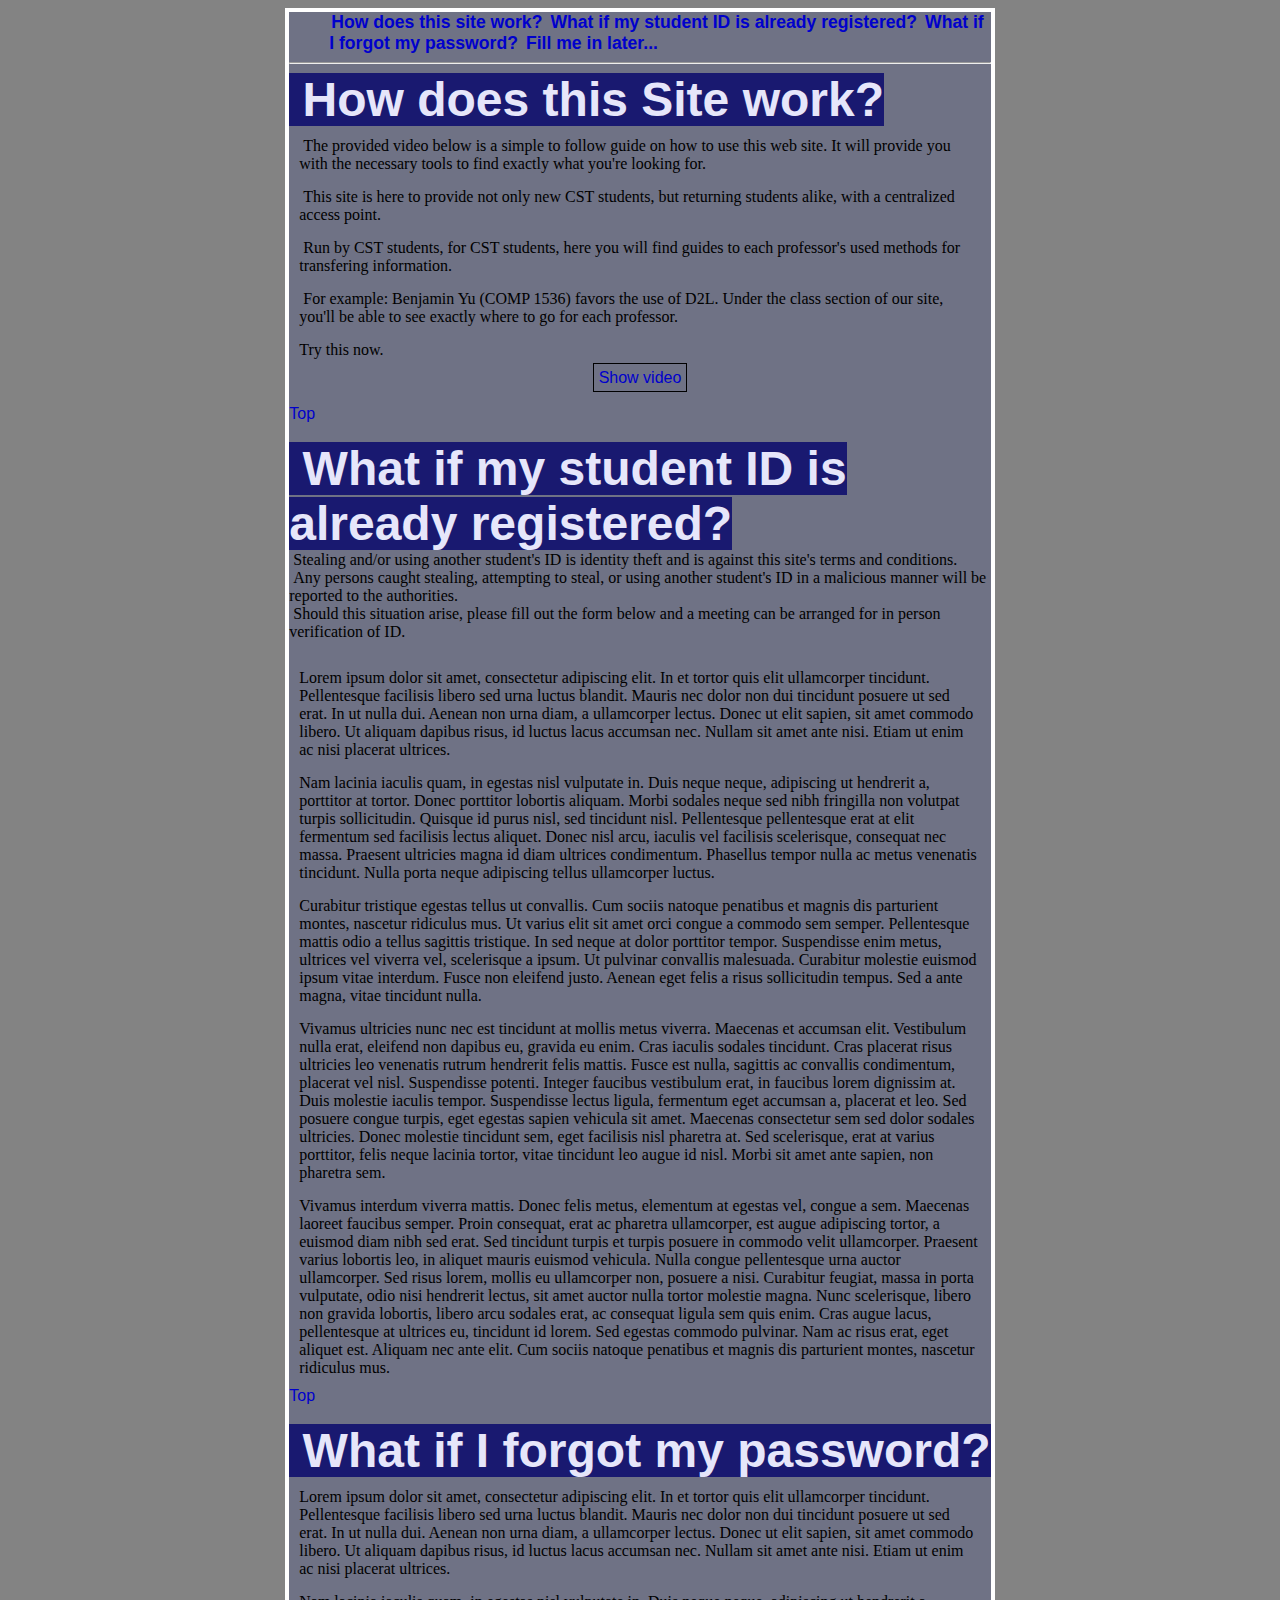
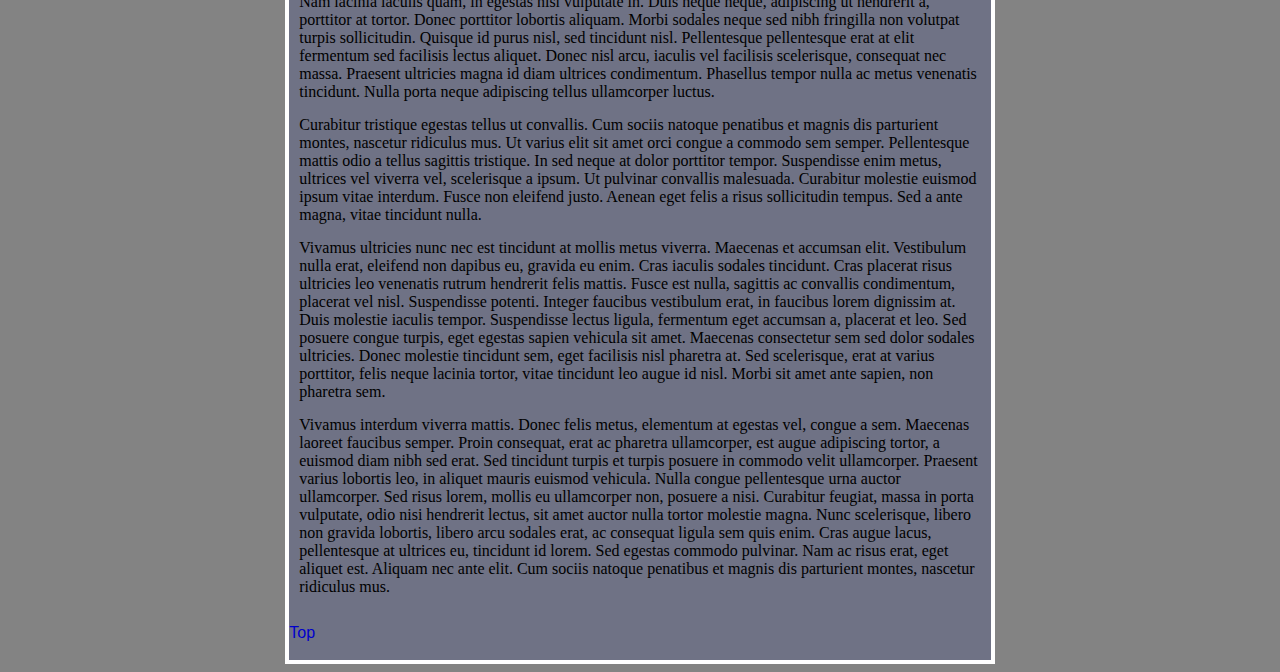
<file: faq.html>
<!DOCTYPE html PUBLIC "-//W3C//DTD XHTML 1.0 Strict //EN" "http://www.w3.org/TR/xhtml1/DTD/xhtml1-strict.dtd">
<html xmlns="http://www.w3.org/1999/xhtml">
<head>
<title>Help FAQ</title>
<link rel=StyleSheet href="faq.css" type="text/css">
</head>
<!-- PAGE NEEDS LINK TO W3C VALIDATION FOR FINAL BUILD! -->
<!-- PAGE NEEDS A META TAG -->
<!-- WE SHOULD INCLUDE AN ANIMATED .GIF OF MEGAMAN RUNNING ACROSS THE TOP OF THIS SCREEN-->


<body>
	<div id="bodyWrap">
		<a name="topPage"></a>
		<ul>
			<li><a href="#howTo" onClick="showHowToVid()">How does this site work?</a></li>
			<li><a href="#registeredAlready">What if my student ID is already registered?</a></li>
			<li><a href="#forgotPassword">What if I forgot my password?</a></li>
			<li><a href="#blah">Fill me in later...</a></li>
		</ul>
		<hr />
		<a name="howTo" class="faqHeading">&nbsp;How does this Site work?</a>
		<!--<div align="center">
			<a name="howTo" class="faqHeading">&nbsp;How does this Site work?</a>
		</div>-->
		<p>&nbsp;The provided video below is a simple to follow guide on how to use this web site. It will provide you with the necessary tools to find exactly what you're looking for.</p>
		<p>&nbsp;This site is here to provide not only new CST students, but returning students alike, with a centralized access point.</p>
		<p>&nbsp;Run by CST students, for CST students, here you will find guides to each professor's used methods for transfering information.</p>
		<p>&nbsp;For example: Benjamin Yu (COMP 1536) favors the use of D2L. Under the class section of our site, you'll be able to see exactly where to go for each professor.</p>
		
		<!--
		<p>&nbsp;The provided video below is a simple to follow guide on how to use this web site. It will provide you with the necessary tools to find exactly what you're looking for.
		&nbsp;This site is here to provide not only new CST students, but returning students alike, with a centralized access point.
		&nbsp;Run by CST students, for CST students, here you will find guides to each professor's used methods for transfering information.
		&nbsp;For example: Benjamin Yu (COMP 1536) favors the use of D2L. Under the class section of our site, you'll be able to see exactly where to go for each professor.</p>
		-->
		<!--
		<ul>
			<li>The provided video below is a simple to follow guide on how to use this web site. It will provide you with the necessary tools to find exactly what you're looking for.</li>
			<li>This site is here to provide not only new CST students, but returning students alike, with a centralized access point.</li>
			<li>Run by CST students, for CST students, here you will find guides to each professor's used methods for transfering information.</li>
			<li>For example: Benjamin Yu (COMP 1536) favors the use of D2L. Under the class section of our site, you'll be able to see exactly where to go for each professor.</li>
		</ul>
		-->
		<p>Try this now. </p>
		<div align="center">
			<span id="howToVidHid" style="border:1px solid; padding: 5px;">
			<a name="fixate" href="#" onClick="showHowToVid()">Show video</a>
			</span>
			
			<br />
		
			<div id="howToVid" style="display:none">
				<iframe title="YouTube video player" class="youtube-player" type="text/html" 
				width="640" height="480" src="http://www.youtube.com/embed/dQw4w9WgXcQ"
				frameborder="0" allowFullScreen></iframe>
			</div>
		</div>
		<br />
		
		<a href="#topPage">Top</a>
		
		<br /><br />
		
		<a name="registeredAlready" class="faqHeading">&nbsp;What if my student ID is already registered?</a>
		<!--<div align="center">
			<a name="#registeredAlready" class="faqHeading">&nbsp;What if my student ID is already registered?</a>
		</div>-->
		<br />
			&nbsp;Stealing and/or using another student's ID is identity theft and is against this site's terms and conditions.<br />
			&nbsp;Any persons caught stealing, attempting to steal, or using another student's ID in a malicious manner will be reported to the authorities.<br />
			&nbsp;Should this situation arise, please fill out the form below and a meeting can be arranged for in person verification of ID.<br />
		<br />
		<p> Lorem ipsum dolor sit amet, consectetur adipiscing elit. In et tortor quis elit ullamcorper tincidunt. Pellentesque facilisis libero sed urna luctus blandit. Mauris nec dolor non dui tincidunt posuere ut sed erat. In ut nulla dui. Aenean non urna diam, a ullamcorper lectus. Donec ut elit sapien, sit amet commodo libero. Ut aliquam dapibus risus, id luctus lacus accumsan nec. Nullam sit amet ante nisi. Etiam ut enim ac nisi placerat ultrices. </p>
<p> Nam lacinia iaculis quam, in egestas nisl vulputate in. Duis neque neque, adipiscing ut hendrerit a, porttitor at tortor. Donec porttitor lobortis aliquam. Morbi sodales neque sed nibh fringilla non volutpat turpis sollicitudin. Quisque id purus nisl, sed tincidunt nisl. Pellentesque pellentesque erat at elit fermentum sed facilisis lectus aliquet. Donec nisl arcu, iaculis vel facilisis scelerisque, consequat nec massa. Praesent ultricies magna id diam ultrices condimentum. Phasellus tempor nulla ac metus venenatis tincidunt. Nulla porta neque adipiscing tellus ullamcorper luctus. </p>
<p> Curabitur tristique egestas tellus ut convallis. Cum sociis natoque penatibus et magnis dis parturient montes, nascetur ridiculus mus. Ut varius elit sit amet orci congue a commodo sem semper. Pellentesque mattis odio a tellus sagittis tristique. In sed neque at dolor porttitor tempor. Suspendisse enim metus, ultrices vel viverra vel, scelerisque a ipsum. Ut pulvinar convallis malesuada. Curabitur molestie euismod ipsum vitae interdum. Fusce non eleifend justo. Aenean eget felis a risus sollicitudin tempus. Sed a ante magna, vitae tincidunt nulla. </p>
<p> Vivamus ultricies nunc nec est tincidunt at mollis metus viverra. Maecenas et accumsan elit. Vestibulum nulla erat, eleifend non dapibus eu, gravida eu enim. Cras iaculis sodales tincidunt. Cras placerat risus ultricies leo venenatis rutrum hendrerit felis mattis. Fusce est nulla, sagittis ac convallis condimentum, placerat vel nisl. Suspendisse potenti. Integer faucibus vestibulum erat, in faucibus lorem dignissim at. Duis molestie iaculis tempor. Suspendisse lectus ligula, fermentum eget accumsan a, placerat et leo. Sed posuere congue turpis, eget egestas sapien vehicula sit amet. Maecenas consectetur sem sed dolor sodales ultricies. Donec molestie tincidunt sem, eget facilisis nisl pharetra at. Sed scelerisque, erat at varius porttitor, felis neque lacinia tortor, vitae tincidunt leo augue id nisl. Morbi sit amet ante sapien, non pharetra sem. </p>
<p> Vivamus interdum viverra mattis. Donec felis metus, elementum at egestas vel, congue a sem. Maecenas laoreet faucibus semper. Proin consequat, erat ac pharetra ullamcorper, est augue adipiscing tortor, a euismod diam nibh sed erat. Sed tincidunt turpis et turpis posuere in commodo velit ullamcorper. Praesent varius lobortis leo, in aliquet mauris euismod vehicula. Nulla congue pellentesque urna auctor ullamcorper. Sed risus lorem, mollis eu ullamcorper non, posuere a nisi. Curabitur feugiat, massa in porta vulputate, odio nisi hendrerit lectus, sit amet auctor nulla tortor molestie magna. Nunc scelerisque, libero non gravida lobortis, libero arcu sodales erat, ac consequat ligula sem quis enim. Cras augue lacus, pellentesque at ultrices eu, tincidunt id lorem. Sed egestas commodo pulvinar. Nam ac risus erat, eget aliquet est. Aliquam nec ante elit. Cum sociis natoque penatibus et magnis dis parturient montes, nascetur ridiculus mus. </p>
		
		<a href="#topPage">Top</a>
		
		<br /><br />
		
		<a name="forgotPassword" class="faqHeading">&nbsp;What if I forgot my password?</a>
		<!--<div align="center">
			<a name="#forgotPassword" class="faqHeading">&nbsp;What if I forgot my password?</a>
		</div>-->
		<br />
			<p> Lorem ipsum dolor sit amet, consectetur adipiscing elit. In et tortor quis elit ullamcorper tincidunt. Pellentesque facilisis libero sed urna luctus blandit. Mauris nec dolor non dui tincidunt posuere ut sed erat. In ut nulla dui. Aenean non urna diam, a ullamcorper lectus. Donec ut elit sapien, sit amet commodo libero. Ut aliquam dapibus risus, id luctus lacus accumsan nec. Nullam sit amet ante nisi. Etiam ut enim ac nisi placerat ultrices. </p>
<p> Nam lacinia iaculis quam, in egestas nisl vulputate in. Duis neque neque, adipiscing ut hendrerit a, porttitor at tortor. Donec porttitor lobortis aliquam. Morbi sodales neque sed nibh fringilla non volutpat turpis sollicitudin. Quisque id purus nisl, sed tincidunt nisl. Pellentesque pellentesque erat at elit fermentum sed facilisis lectus aliquet. Donec nisl arcu, iaculis vel facilisis scelerisque, consequat nec massa. Praesent ultricies magna id diam ultrices condimentum. Phasellus tempor nulla ac metus venenatis tincidunt. Nulla porta neque adipiscing tellus ullamcorper luctus. </p>
<p> Curabitur tristique egestas tellus ut convallis. Cum sociis natoque penatibus et magnis dis parturient montes, nascetur ridiculus mus. Ut varius elit sit amet orci congue a commodo sem semper. Pellentesque mattis odio a tellus sagittis tristique. In sed neque at dolor porttitor tempor. Suspendisse enim metus, ultrices vel viverra vel, scelerisque a ipsum. Ut pulvinar convallis malesuada. Curabitur molestie euismod ipsum vitae interdum. Fusce non eleifend justo. Aenean eget felis a risus sollicitudin tempus. Sed a ante magna, vitae tincidunt nulla. </p>
<p> Vivamus ultricies nunc nec est tincidunt at mollis metus viverra. Maecenas et accumsan elit. Vestibulum nulla erat, eleifend non dapibus eu, gravida eu enim. Cras iaculis sodales tincidunt. Cras placerat risus ultricies leo venenatis rutrum hendrerit felis mattis. Fusce est nulla, sagittis ac convallis condimentum, placerat vel nisl. Suspendisse potenti. Integer faucibus vestibulum erat, in faucibus lorem dignissim at. Duis molestie iaculis tempor. Suspendisse lectus ligula, fermentum eget accumsan a, placerat et leo. Sed posuere congue turpis, eget egestas sapien vehicula sit amet. Maecenas consectetur sem sed dolor sodales ultricies. Donec molestie tincidunt sem, eget facilisis nisl pharetra at. Sed scelerisque, erat at varius porttitor, felis neque lacinia tortor, vitae tincidunt leo augue id nisl. Morbi sit amet ante sapien, non pharetra sem. </p>
<p> Vivamus interdum viverra mattis. Donec felis metus, elementum at egestas vel, congue a sem. Maecenas laoreet faucibus semper. Proin consequat, erat ac pharetra ullamcorper, est augue adipiscing tortor, a euismod diam nibh sed erat. Sed tincidunt turpis et turpis posuere in commodo velit ullamcorper. Praesent varius lobortis leo, in aliquet mauris euismod vehicula. Nulla congue pellentesque urna auctor ullamcorper. Sed risus lorem, mollis eu ullamcorper non, posuere a nisi. Curabitur feugiat, massa in porta vulputate, odio nisi hendrerit lectus, sit amet auctor nulla tortor molestie magna. Nunc scelerisque, libero non gravida lobortis, libero arcu sodales erat, ac consequat ligula sem quis enim. Cras augue lacus, pellentesque at ultrices eu, tincidunt id lorem. Sed egestas commodo pulvinar. Nam ac risus erat, eget aliquet est. Aliquam nec ante elit. Cum sociis natoque penatibus et magnis dis parturient montes, nascetur ridiculus mus. </p>
		<br />
		
		<a href="#topPage">Top</a>
		
		<br /><br />
		
		<script type="text/javascript">
			function showHowToVid()
			{
				document.getElementById("howToVid").style.display="";
				document.getElementById("howToVid").scrollIntoView(true);
				document.getElementById("howToVidHid").style.display="none";	
			}
		</script>
	</div>	
</body>

</html>
</file>
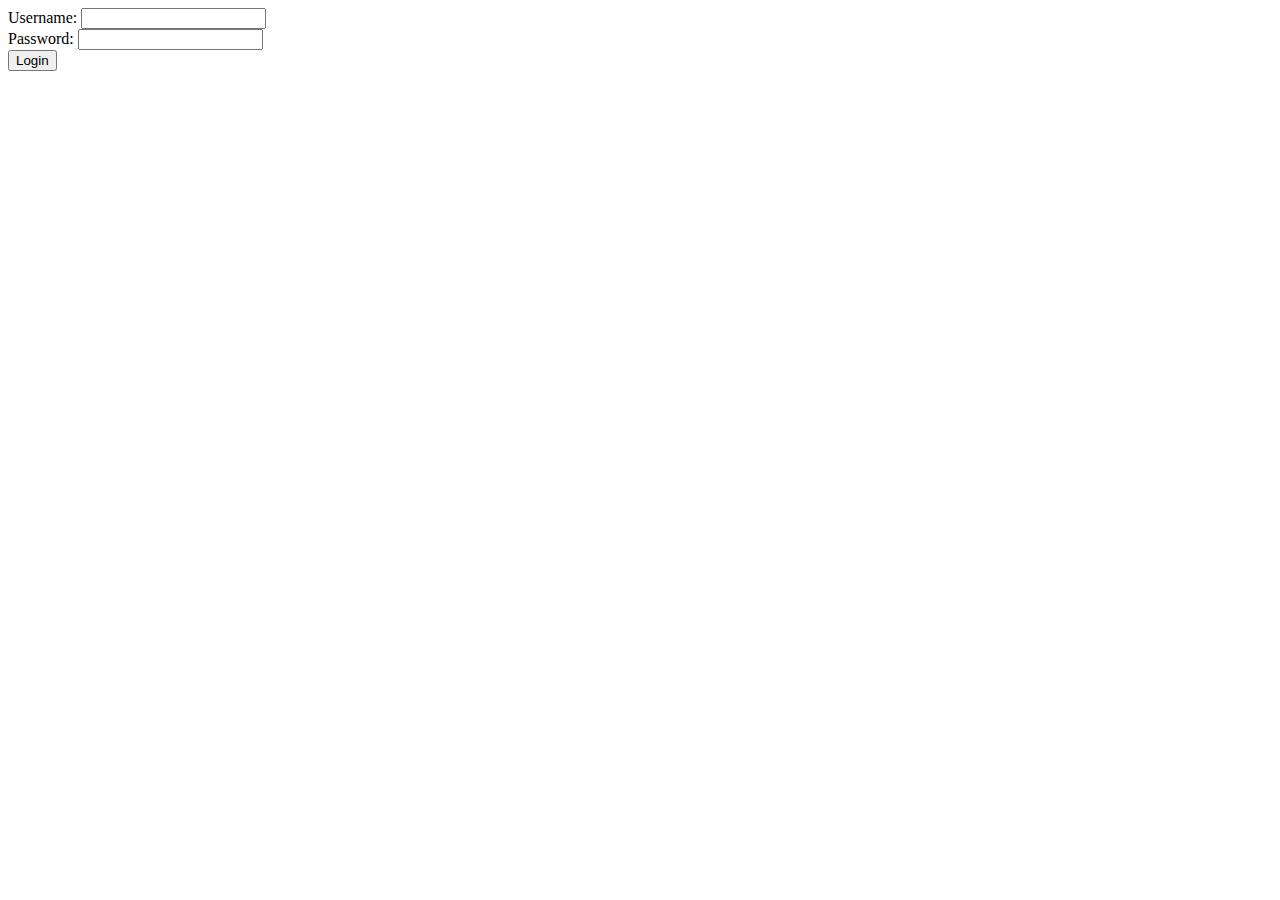
<file: protopost.html>
<html>
<body>
<form name="processLogonForm" id="processLogonForm" action="https://learn.bcit.ca/d2l/lp/auth/login/login.d2l" method="post">
<div>
<label for="username">Username:</label>
<input name="userName" id="username" title="Username" />
</div>
<div>

<label for="password">Password:</label>
<input name="password" id="password" title="Password" type="password" />
</div>
<input class="button" name="Login" value="Login" type="submit" />
</form>
</body>
</html>
</file>
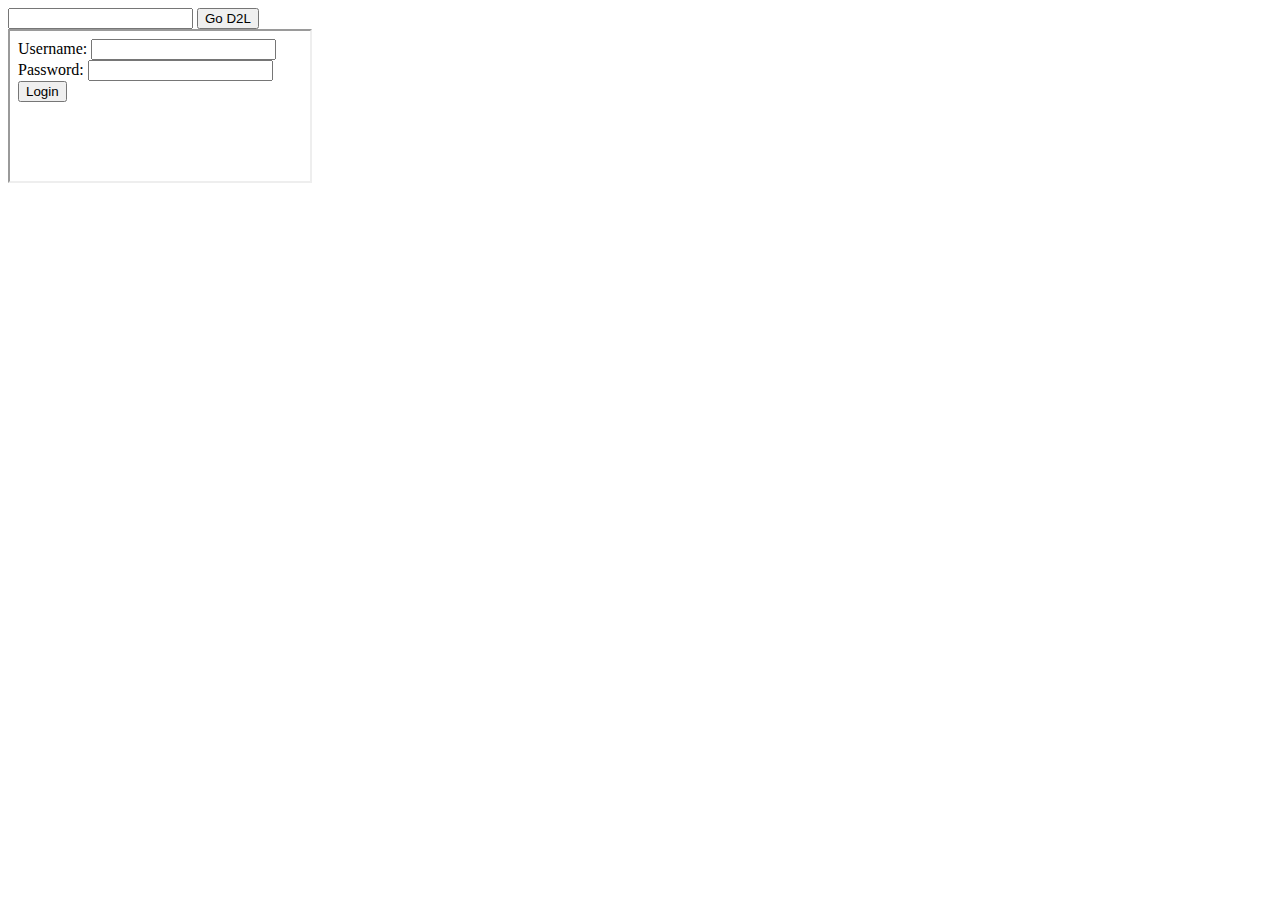
<file: prototype.html>
<html>
<body>
<script type="text/javascript">
	function goD2L()
	{
		iFrame = document.getElementById("frame");
		txtMyPassword = document.getElementById("pass");
		txtPassword = iFrame.contentDocument.getElementById("password");
		txtUsername = iFrame.contentDocument.getElementById("username");
		fmLogin = iFrame.contentDocument.getElementById("processLogonForm");
		
		txtUsername.value = "A00802872";
		txtPassword.value = txtMyPassword.value;
		
		fmLogin.submit();
	}
	
	function goto1536Lec()
	{
		
		iFrame = document.getElementById("frame");
		iFrame.src = "https://learn.bcit.ca/d2l/lp/homepage/home.d2l?ou=60690"
	}
</script>

	<input type="password" id="pass" /> <button type="button" onclick="goD2L();">Go D2L</button><br />
	<iframe id="frame" src="protopost.html" />
	<br />
	<button type="button" onclick="goto1536Lec()">1536 Lecture</button>
	<img id="loggedin" style="visiblity: hidden" src="https://learn.bcit.ca/d2l/common/viewprofileimage.d2l?oi=6605&ui=323410&s=40&lm=634618536809400000&v=11" />
</body>
</html>
</file>
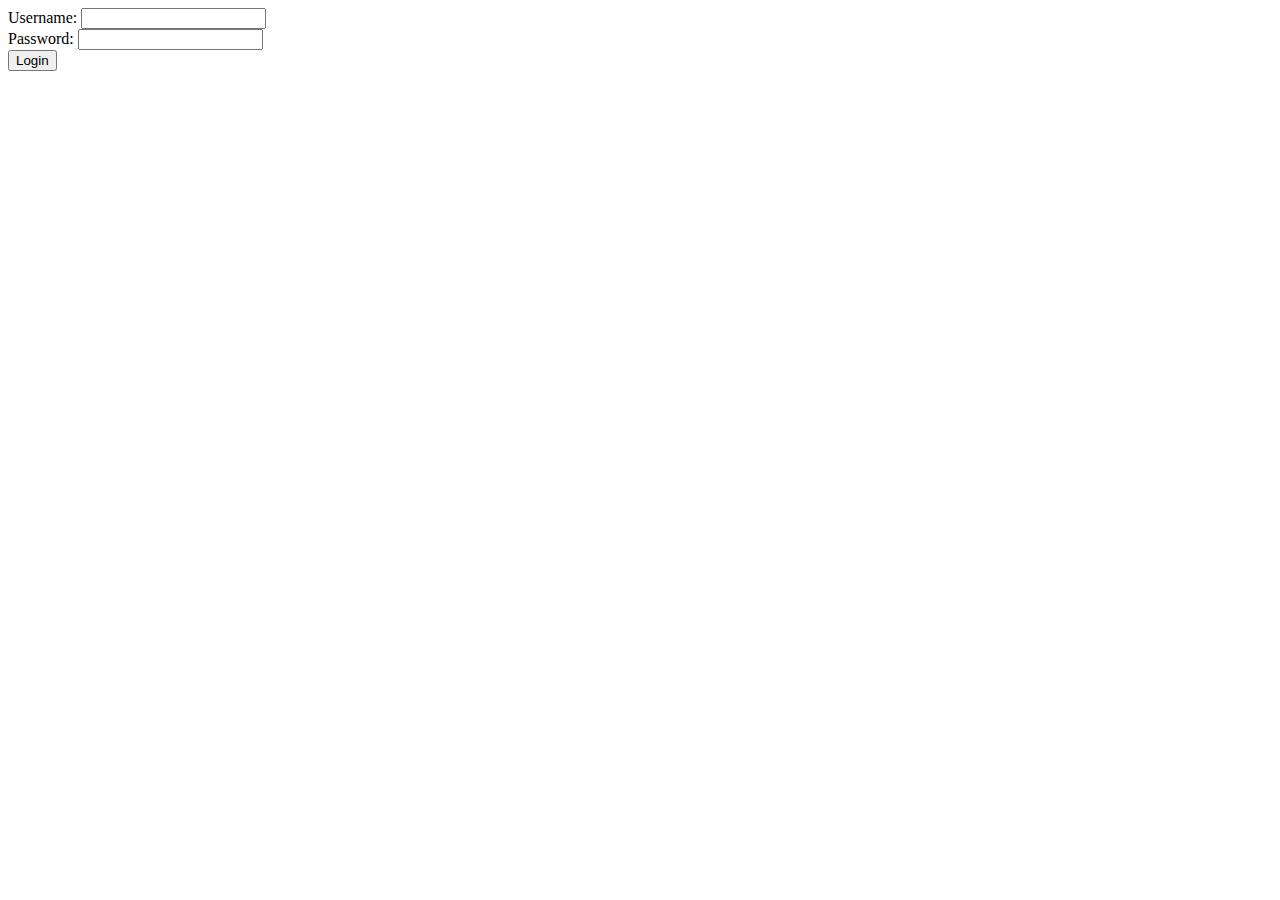
<file: navigator/postD2L.html>
<html>
<head>
	<title>Login</title>
</head>
<body>
	<div id="hide">
		<form name="processLogonForm" id="processLogonForm" action="https://learn.bcit.ca/d2l/lp/auth/login/login.d2l" method="post">
			
			<div id="error" class="error" style="display: none">
				Error with username/password.
			</div>
			
			<div>
				<label for="username">Username:</label>
				<input type="text" name="userName" id="username" title="Username" />
			</div>
			
			<div>
				<label for="password">Password:</label>
				<input name="password" id="password" title="Password" type="password" />
			</div>
			
			<input class="button" name="Login" value="Login" type="submit" />
		</form>
	</div>
</body>
</html>
</file>
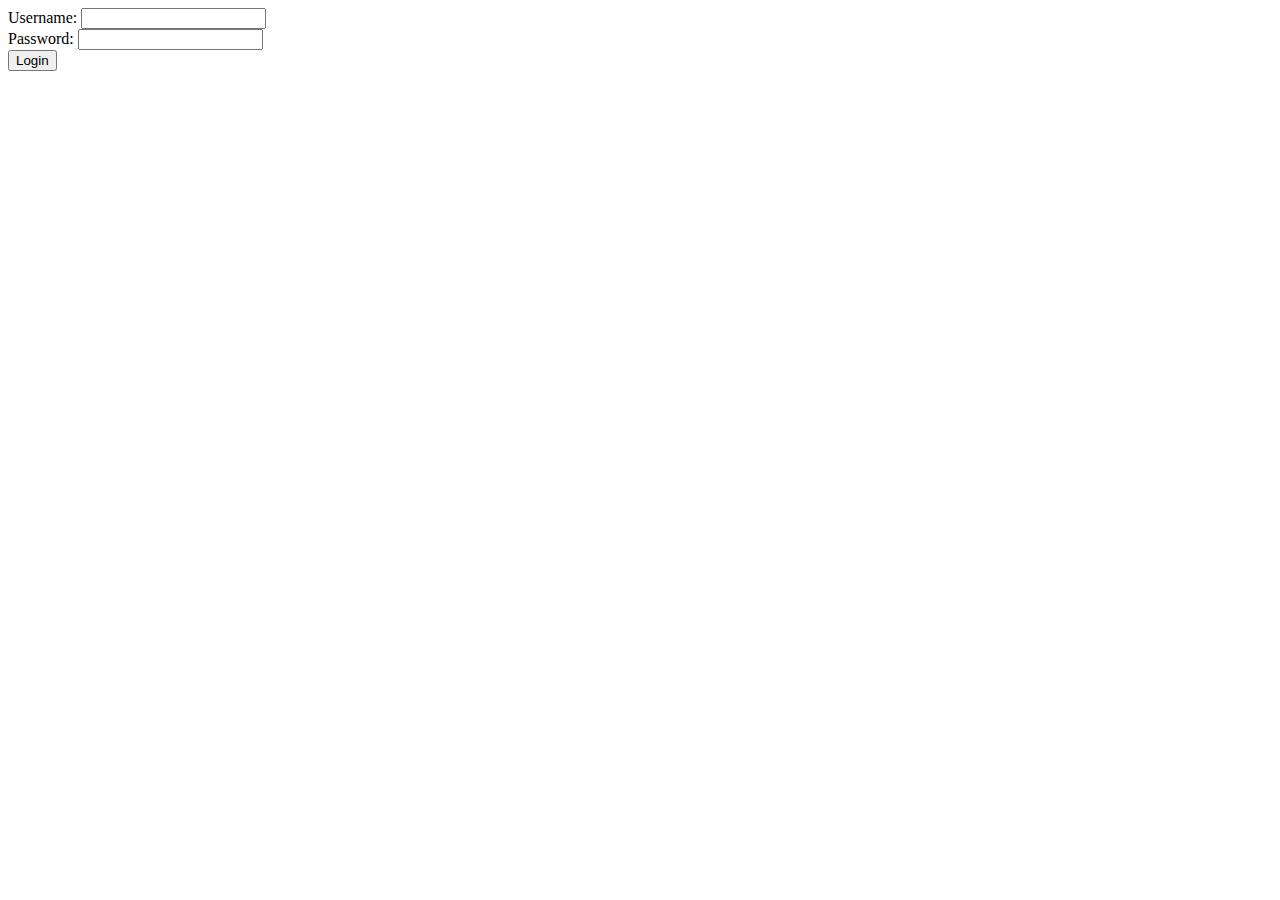
<file: navigator/postMyBCIT.html>
<html>
<head>
	<title>Login</title>
</head>
<body>
	<div id="hide">
		<form name="cplogin" id="processLogonForm" action="https://my.bcit.ca/cp/home/login" method="post">
			<div id="error" class="error" style="display: none">
				Error with username/password.
			</div>
			
			<div>
				<label for="username">Username:</label>
				<input type="text" name="user" id="username" title="Username" />
			</div>
			
			<div>
				<input type="hidden" name="uuid" id="uuid" />

				<label for="password">Password:</label>
				<input name="pass" id="password" title="Password" type="password" />
			</div>
			
			<input class="button" value="Login" type="submit" />
		</form>
	</div>
</body>
</html>
</file>
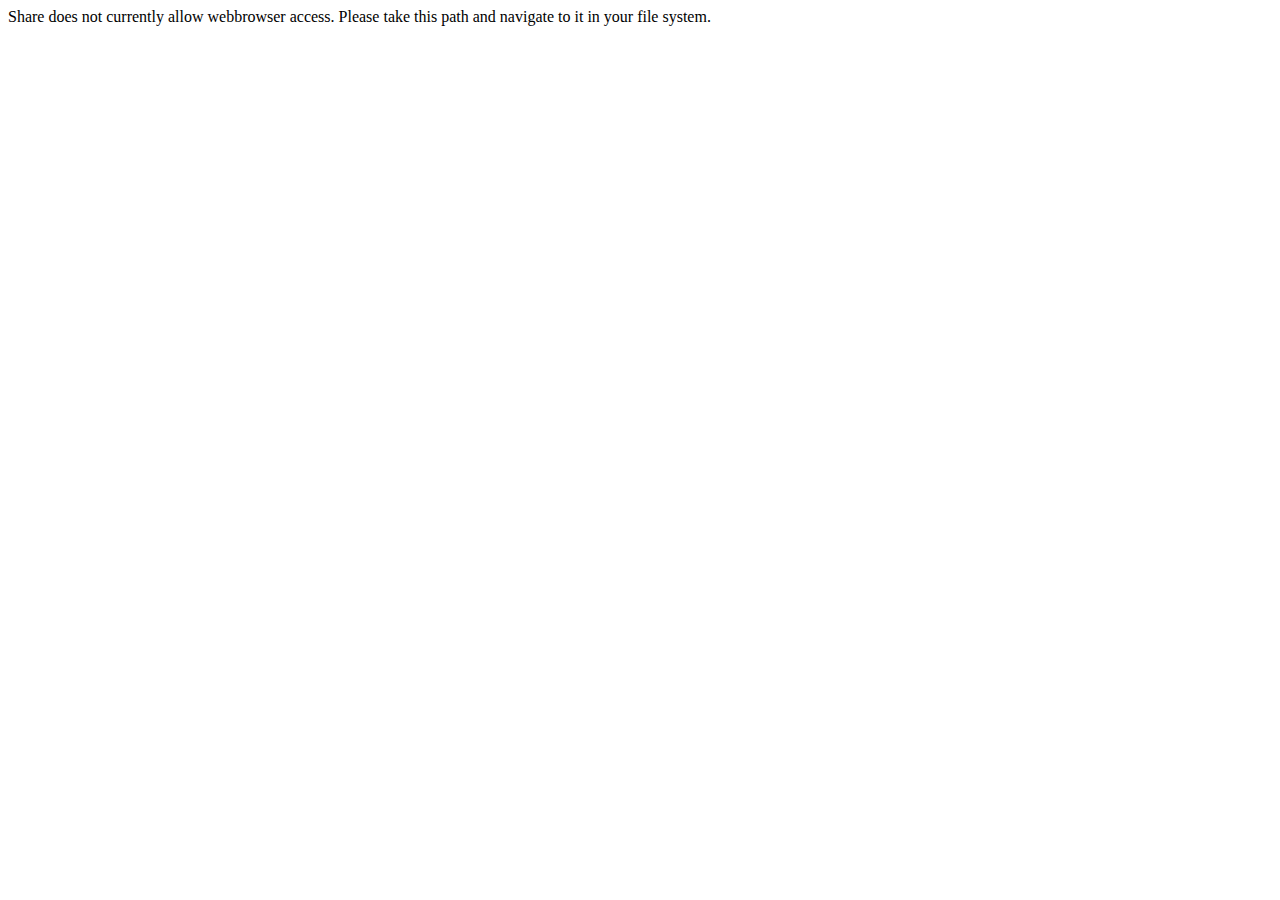
<file: navigator/share.html>
<html>
<head>
	<title>Share</title>
</head>
<body>
	<p>
		Share does not currently allow webbrowser access.
		Please take this path and navigate to it in your file system.
	</p>
	
	<p id="path">
	
	</p>
</body>
</html>
</file>
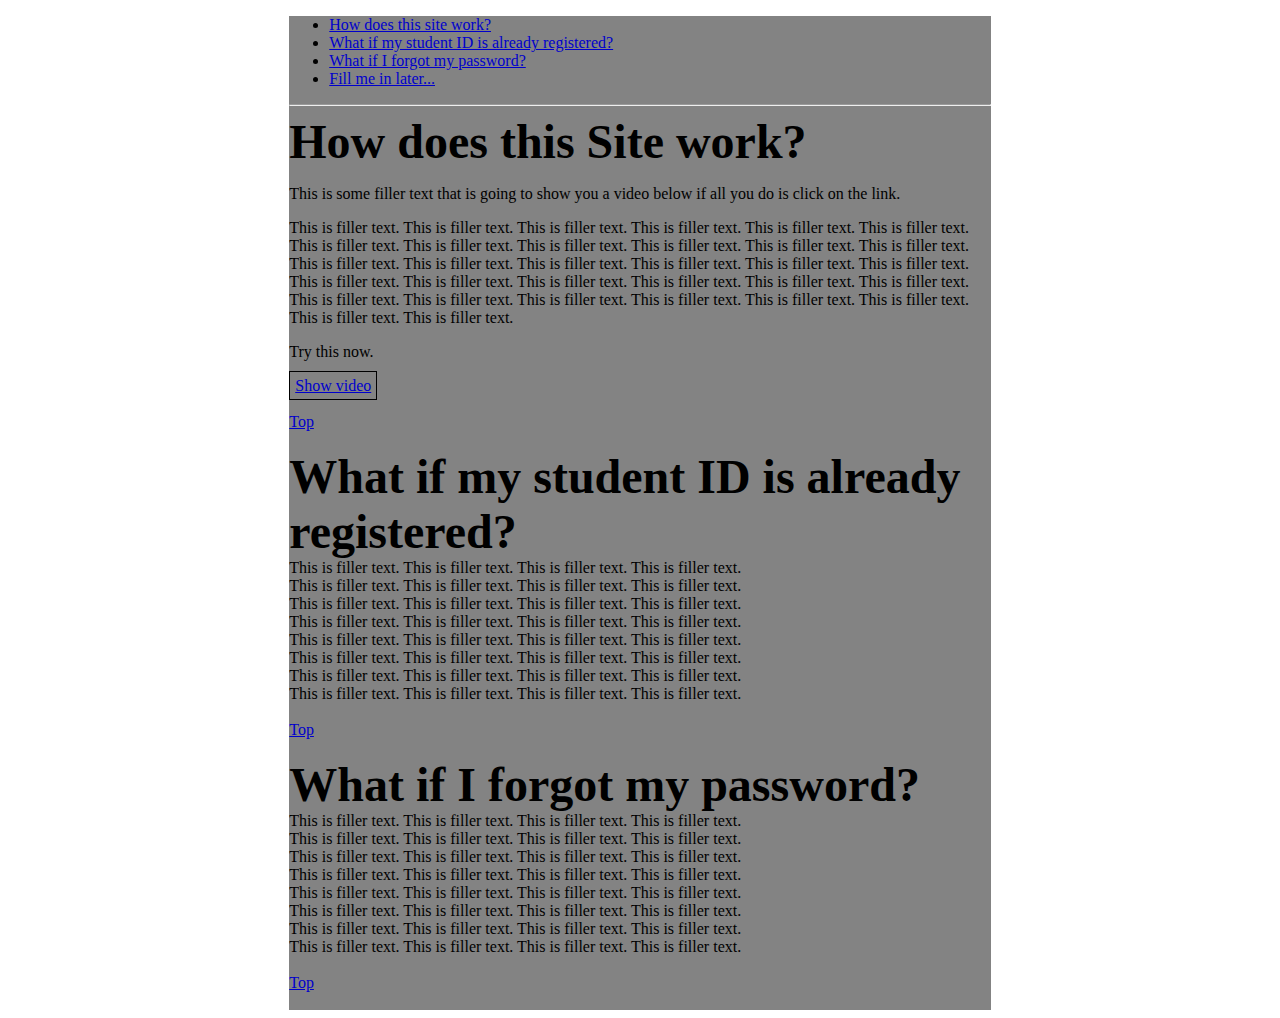
<file: practice/faq.html>
<!DOCTYPE html PUBLIC "-//W3C//DTD XHTML 1.0 Strict //EN" "http://www.w3.org/TR/xhtml1/DTD/xhtml1-strict.dtd">
<html>
<head>
<title>Help FAQ</title>
<link rel=StyleSheet href="faq.css" type="text/css">
</head>

<body>
<div id="bodyWrap">
<a name="topPage"></a>
<ul>
	<li><a href="#howTo" onClick="showHowToVid()">How does this site work?</a></li>
	<li><a href="#registeredAlready">What if my student ID is already registered?</a></li>
	<li><a href="#forgotPassword">What if I forgot my password?</a></li>
	<li><a href="#blah">Fill me in later...</a></li>
</ul>
<hr />

<a name="howTo" class="faqHeading">How does this Site work?</a>
<p>This is some filler text that is going to show you a video below if all you do is click on the link.</p>
<p>This is filler text. This is filler text. This is filler text. This is filler text. 
	This is filler text. This is filler text. This is filler text. This is filler text. 
	This is filler text. This is filler text. This is filler text. This is filler text. 
	This is filler text. This is filler text. This is filler text. This is filler text. 
	This is filler text. This is filler text. This is filler text. This is filler text. 
	This is filler text. This is filler text. This is filler text. This is filler text. 
	This is filler text. This is filler text. This is filler text. This is filler text. 
	This is filler text. This is filler text. This is filler text. This is filler text.</p> 
<p>Try this now. </p>

<span id="howToVidHid" style="border:1px solid; padding: 5px;">
<a href="#" onClick="showHowToVid()">Show video</a>
</span>

<br />

<div id="howToVid" style="display:none">
	<iframe title="YouTube video player" class="youtube-player" type="text/html" 
	width="640" height="480" src="http://www.youtube.com/embed/dQw4w9WgXcQ"
	frameborder="0" allowFullScreen></iframe>
</div>

<br />

<a href="#topPage">Top</a>

<br /><br />

<a name="#registeredAlready" class="faqHeading">What if my student ID is already registered?</a>
<br />
	This is filler text. This is filler text. This is filler text. This is filler text. <br />
	This is filler text. This is filler text. This is filler text. This is filler text. <br />
	This is filler text. This is filler text. This is filler text. This is filler text. <br />
	This is filler text. This is filler text. This is filler text. This is filler text. <br />
	This is filler text. This is filler text. This is filler text. This is filler text. <br />
	This is filler text. This is filler text. This is filler text. This is filler text. <br />
	This is filler text. This is filler text. This is filler text. This is filler text. <br />
	This is filler text. This is filler text. This is filler text. This is filler text. <br />
<br />

<a href="#topPage">Top</a>

<br /><br />

<a name="#forgotPassword" class="faqHeading">What if I forgot my password?</a>
<br />
	This is filler text. This is filler text. This is filler text. This is filler text. <br />
	This is filler text. This is filler text. This is filler text. This is filler text. <br />
	This is filler text. This is filler text. This is filler text. This is filler text. <br />
	This is filler text. This is filler text. This is filler text. This is filler text. <br />
	This is filler text. This is filler text. This is filler text. This is filler text. <br />
	This is filler text. This is filler text. This is filler text. This is filler text. <br />
	This is filler text. This is filler text. This is filler text. This is filler text. <br />
	This is filler text. This is filler text. This is filler text. This is filler text. <br />
<br />

<a href="#topPage">Top</a>

<br /><br />

<script type="text/javascript">
	function showHowToVid()
	{
		document.getElementById("howToVid").style.display="";
		document.getElementById("howToVidHid").style.display="none";	
	}
</script>
</div>	
</body>

</html>
</file>
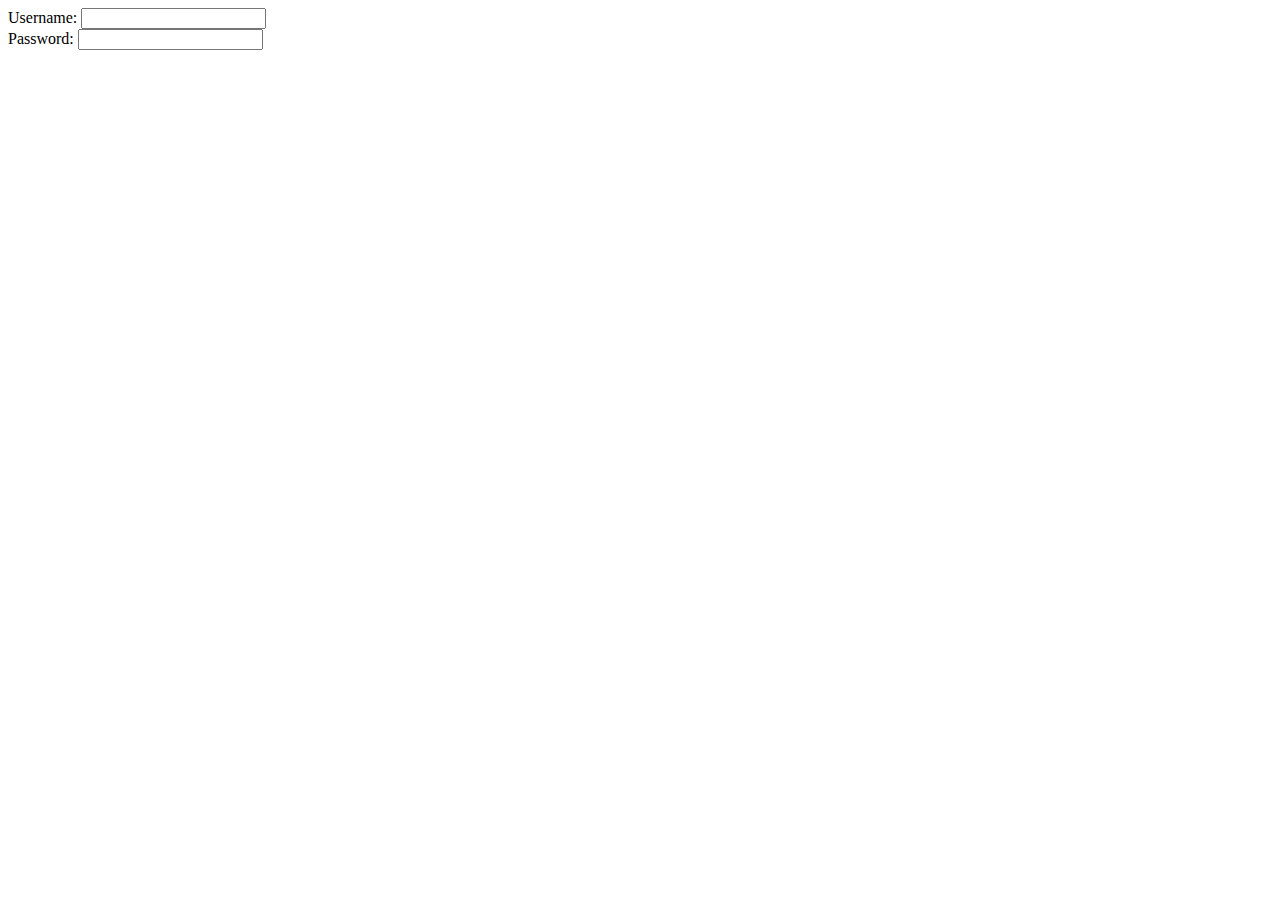
<file: practice/protopost2.html>
<html>
<body>
<div>
<form name="cplogin" id="processLogonForm" action="https://my.bcit.ca/cp/home/login" method="post">
<div>
<label for="username">Username:</label>
<input name="user" id="username" title="Username" />
</div>
<div>

<input type="hidden" name="uuid" id="uuid" />

<label for="password">Password:</label>
<input name="pass" id="password" title="Password" type="password" />
</div>
</form>
</div>
</body>
</html>
</file>
<file: faq.css>
a
{
	font-family: Arial;
	text-decoration: none;
}

a:link, a:visited
{
	color: #0000CC;
}

a.purple:visited
{
	color: purple;
}

.faqHeading
{
	font-size: 3em;
	font-weight: bold;
	background-color: #191970;
	color: #E6E6FA;
}

#linkbar  a
{
	padding: 5px;
	color: #FFFFFF;
}

p
{
	max-width: 64.3em;
	margin: 5px;
	padding: 5px;
}

ul
{
	margin: 0;
}

li
{
	display: inline;
	list-style: none;
	padding: 2px;
	font-weight: bold;
	font-size: 1.1em;
}

#centerThis
{
	margin: 0 auto;
}

#bodyWrap 
{	
	margin-left: auto;
	margin-right: auto;
	width:55.5%;
	background-color: #6F7285;
	border-width: .3em;
	border-style: solid;
	border-color: #FFFFFF;
}

html {
background: #838383 no-repeat fixed center top;
}
</file>
<file: practice/faq.css>
a:link, a:visited
{
	color: #0000CC;
}

a.purple:visited
{
	color: purple;
}

.faqHeading
{
	font-size: 3em;
	font-weight: bold;
}

p
{
	max-width: 64.3em;
}

#bodyWrap {	
margin-left: auto;
margin-right: auto;
width:55.5%;
background-color: #838383;
}
</file>
